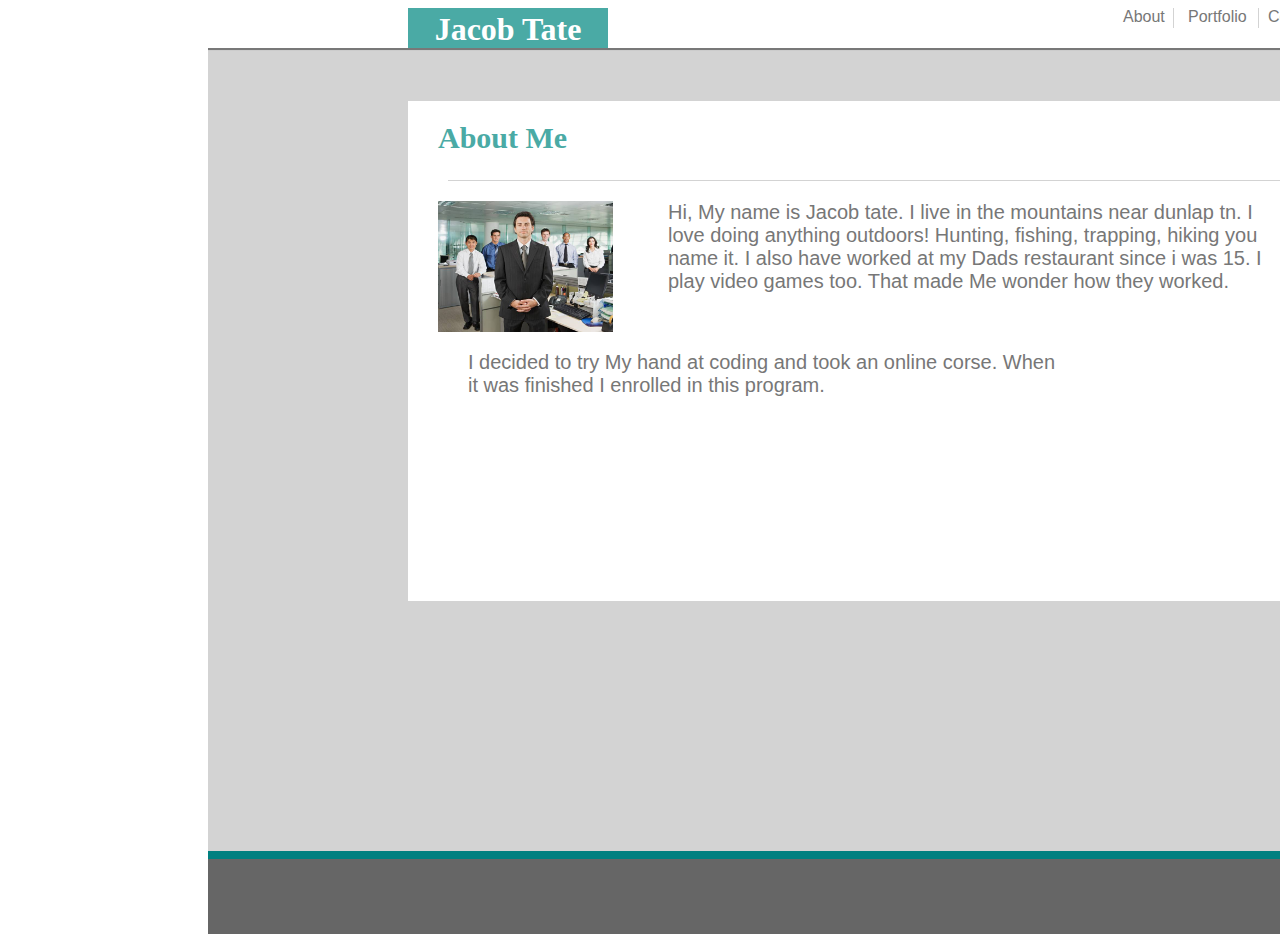
<file: index.html>
<!DOCTYPE html>
<html lang="en-us">
<head>
    <link rel="stylesheet" type="text/css" href="assets/css/style.css">
    <meta charset="UTF-8">
<title>
About Me
</title>
    
</head>

<body>
<!--The main header-->
    <header>
        <h1 class = "nameh1">Jacob Tate </h1>
    </header>

    <!--the first lnk-->
<div class= "link1">
    <a id = "link1" href = "index.html">About</a>
    <!--the second link-->
</div>
    <div class = link2>
            <a id = "link2" href = "portfolio.html">Portfolio</a>
    </div>
<!--the third link-->
<div class ="link3">

    <a id = "link3" href = "contact.html">Contact</a>

</div>

    <!--The main div in this page-->
<div class="maindiv">
    <!--the content of the page-->
    <div class = "container">
<!--the text-->
        <div class = "text">
Hi, My name is Jacob tate.  I live in the mountains near dunlap tn.
I love doing anything outdoors! Hunting, fishing, trapping, hiking
you name it. I also have worked at my Dads restaurant since i was 15.
I play video games too. That made Me wonder how they worked.

        </div>

        <div class ="text1">
I decided to try My hand at coding and took an online corse.
When it was finished I enrolled in this program.

            
        </div>
        
        <!--the bold text-->
        <div class = "namep">About Me
<!--the underline-->
<div class="underline"></div>

        </div>
 <!--the footer-->
<div class ="footer">



</div>

        
        <img id = "mainimg" src ="assets/images/image.jpg">
    
    
    </div>

</div>







</body>

</html>
</file>
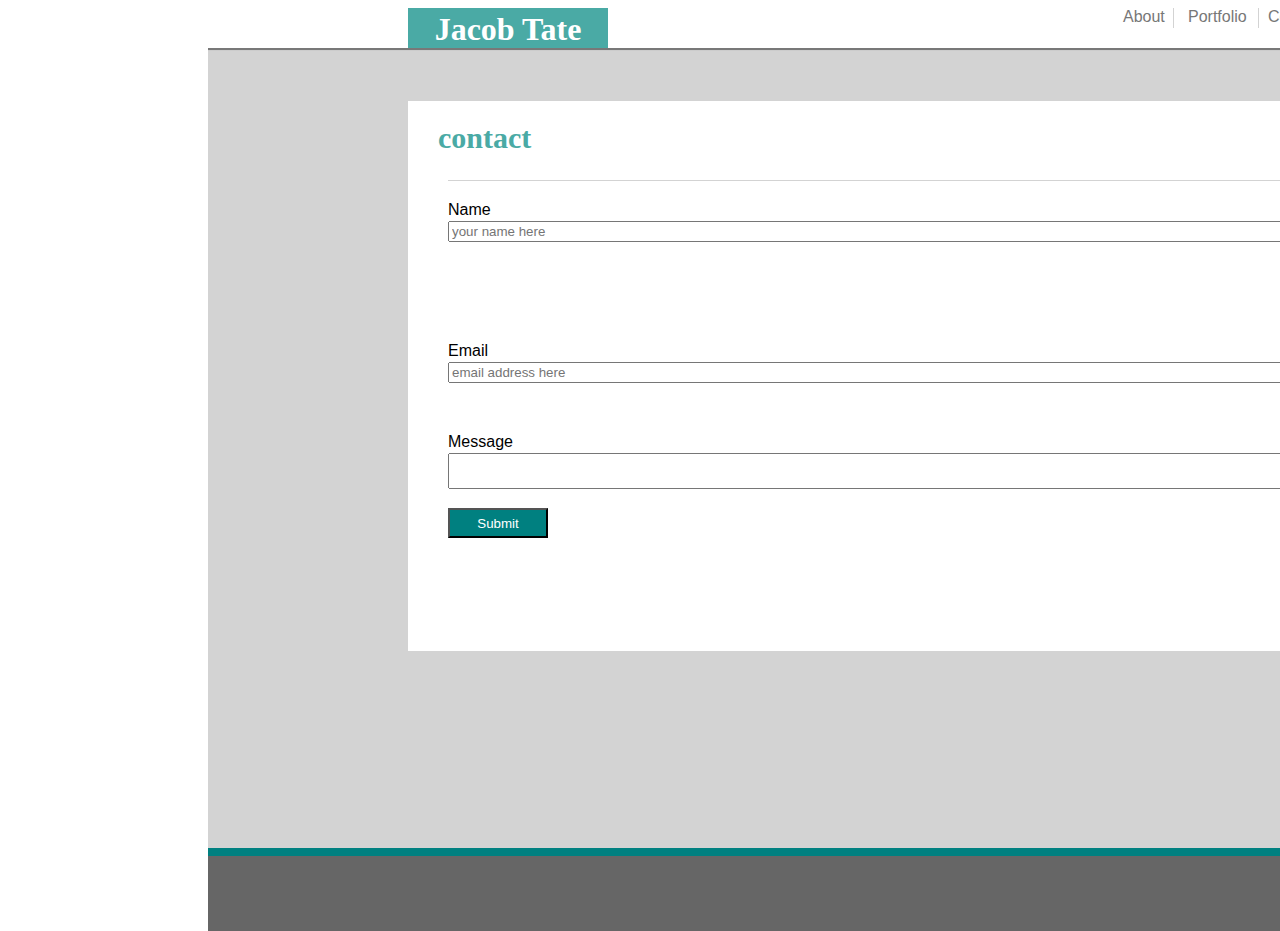
<file: contact.html>
<!DOCTYPE html>
<html lang="en-us">
<head>
        <link rel="stylesheet" type="text/css" href="assets/css/style.css">
<title>
Contact
</title>
    
</head>

<body>
    <!--The main header-->
    <header>
            <h1 class = "nameh1">Jacob Tate </h1>
        </header>
    
        <!--the first lnk-->
    <div class= "link1">
            <a id = "link1" href = "index.html">About</a>
           
            <!--the second link-->
        </div>
            <div class = link2>
                    <a id = "link2" href = "portfolio.html">Portfolio</a>
            </div>
       
            <!--the third link-->
        <div class ="link3">
        
            <a id = "link3" href = "contact.html">Contact</a>
        
        </div>

   <!--The main div in this page-->
   <div class="maindiv">
<!--the main content of the page-->
    <div class ="container2">
        
       

        
        
        
        
        
        <!--the bold text-->
<div class ="namep2">
contact

<!--the underline-->
<div class="underline"></div>


</div>                
<!--Name-->
<div class ="name">

        Name
</div>

<input class="input1" type="email" placeholder ="your name here">
<!--Email-->
<div class ="email">

        Email
</div>

<input class="input1" placeholder ="email address here">
<!--Message-->
<div class ="message">

        Message
</div>
<textarea class="input2" type="text"></textarea>
<!--the button-->
<button title="This does nothing for now">
    Submit
</button>
</div>
 
</div>

<!--the footer-->
<div class = "footer2">


    </div>

</body>

</html>
</file>
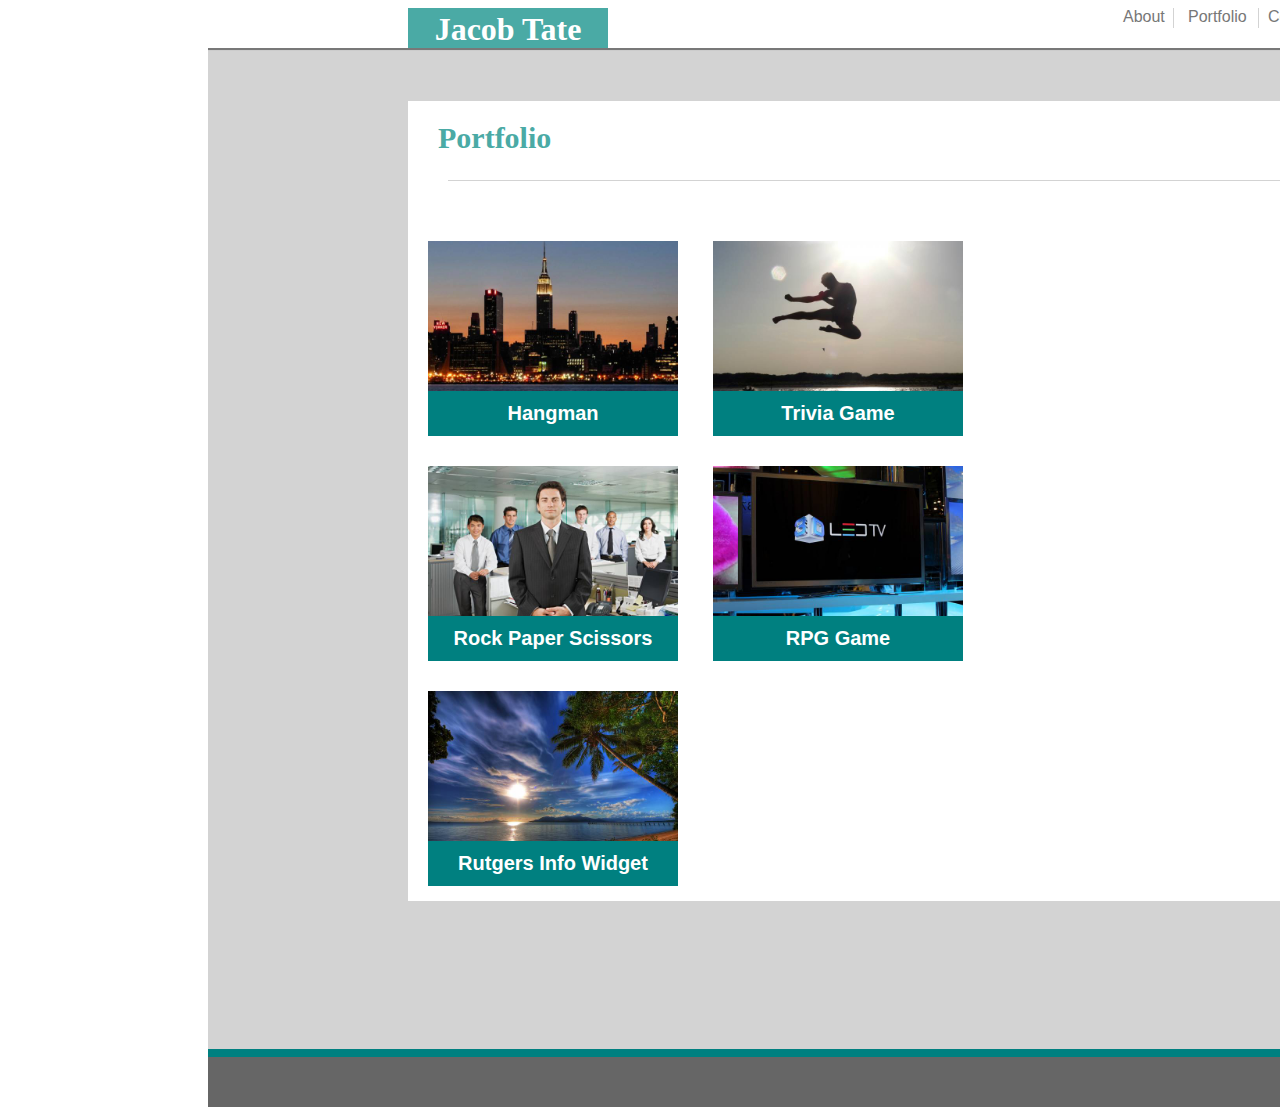
<file: portfolio.html>
<!DOCTYPE html>
<html lang="en-us">
<head>
        <link rel="stylesheet" type="text/css" href="assets/css/style.css">
        <meta name="viewport" content="width=100%, initial-scale=1">
<title>
Portfolio
</title>
    
</head>

<body>

    <!--The main header-->
<header>
        <h1 class = "nameh1">Jacob Tate </h1>
    </header>
    
    <!--the first lnk-->
    <div class= "link1">
            <a id = "link1" href = "index.html">About</a>
            
            <!--the second link-->
        </div>
            <div class = link2>
                    <a id = "link2" href = "portfolio.html">Portfolio</a>
            </div>
        
            <!--the third link-->
        <div class ="link3">
        
            <a id = "link3" href = "contact.html">Contact</a>
        
        </div>

   <!--The main div in this page-->
   <div class="maindiv1">
       
       <!--the main content for this page-->

    <div class ="container1">
            <div class = "namep1">Portfolio
<!--the underline-->
<div class="underline"></div>
                    

          <!--the images-->      
                    
 <img id = "image1" src ="assets/images/city.jpg">

<img id = "image2" src ="assets/images/image.jpg">

<img id = "image3" src="assets/images/nature.jpg">

<img id = "image4" src ="assets/images/sports.jpg">

<img id = "image5" src ="assets/images/technics.jpg">
 
<!-- the image text-->
<!--the top left image text-->
<div class = "imgdiv1">
        Hangman
    </div>
<!--the top right image text-->
    <div class="imgdiv2">

Trivia Game
    </div>
<!--the middle left image text-->
    <div class="imgdiv3">
Rock Paper Scissors

        </div>
<!--the bottom right image text-->
        <div class="imgdiv4">

RPG Game
            </div>
<!--the bottom left image text-->
            <div class="imgdiv5">
Rutgers Info Widget

                </div>
                <!--the footer-->

                <div class = "footer1">


                    </div>
    

               
</div>

    </div>
       </div>

       



    
</body>

</html>
</file>
<file: assets/css/style.css>
/* the main header*/
header{
    width:200px;
    height:40px;
    background-color:#4aaaa5;
    margin-left:400px;
    margin-bottom:0px;
    position:absolute;
}
/* the header text*/
.nameh1{
    text-align:center;
    vertical-align:middle;
    line-height:0px;
    color:white;
    font-family: 'Georgia', Times, Times New Roman, serif;
}
/* the background div for index.html*/
.maindiv{
width:1500px;
height:800px;
background-color:lightgray;
background-image:url(https://www.fg-a.com/wallpapers/2017-4-light-background-geo.jpg);
background-size: cover;
margin-left:200px;
margin-top:40px;
position:absolute;
border-top:groove;
border-color:#cccccc;
}
/*the main content of index.html*/
.container{
    height:500px;
    width:960px;
    background-color:#ffffff;
    margin-left:200px;
    margin-top:50px;
    position: absolute;
}

    /*the text for index.html*/

    .text{
width:600px;
height:200px;
font-size:20px;
float:right;
margin-top:100px;
margin-right:100px;
font-family:'Arial', 'Helvetica Neue', Helvetica, sans-serif;
color:#777777;
}
/*(the text under the image)*/

.text1{
width:600px;
height:100px;
margin-top:-50px;
font-size:20px;
float:right;
margin-right:300px;
font-family:'Arial', 'Helvetica Neue', Helvetica, sans-serif;
color:#777777;
}
/*the links*/
/*the link to about*/
#link1{
    color:#777777;
    text-decoration:none;
    font-family:'Arial', 'Helvetica Neue', Helvetica, sans-serif;
}

.link1{
    width:50px;
    height:20px;
    background-color:white;
    margin-left:1115px;
    position:absolute;
   text-align:left;
   border-right:solid;
   border-width:1px;
   border-color:lightgray;
}
/*the link to portfolio*/
#link2{
    color:#777777;
    text-decoration:none;
    font-family:'Arial', 'Helvetica Neue', Helvetica, sans-serif;
}

.link2{
    width:70px;
   text-align:left;
    height:20px;
    background-color:white;
    margin-left:1180px;
    position:absolute;
    border-right:solid;
    border-width:1px;
    border-color:lightgray;
   
}
/*the link to contact*/
#link3{
    color:#777777;
    text-decoration:none;
    font-family:'Arial', 'Helvetica Neue', Helvetica, sans-serif;
}
.link3{
    width:60px;
   text-align:left;
    height:20px;
    background-color:white;
    margin-left:1260px;
    position:absolute;
   
}
/*the image for index.html*/
#mainimg{

    width:175px;
    position:absolute;
    margin-left:30px;
    margin-top:100px;
    alt:"image here" ;
}
/*the bold text for index.html*/
.namep{
    color:#4aaaa5;
    font-size:30px;
    font-weight:900;
    position:absolute;
    margin-left:30px;
    margin-top:20px;
    font-family: 'Georgia', Times, Times New Roman, serif;
}
/*the footer for index.html*/
.footer{
    position:absolute;
    width:1500px;
    height:75px;
    background-color:#666666;
    margin-top:750px;
    border-top:solid;
    border-color:teal;
    border-width:8px;
    left:-200px;
}
/*the main content for portfolio.html*/
.container1{
    height:800px;
    width:960px;
    background-color:#ffffff;
    margin-left:200px;
    margin-top:50px;
    position: absolute;
}
/*the background for portfolio.html*/
.maindiv1{
    width:1500px;
    height:1000px;
    background-color:lightgray;
    background-image:url(https://www.fg-a.com/wallpapers/2017-4-light-background-geo.jpg);
    background-size: cover;
    margin-left:200px;
    margin-top:40px;
    position:absolute;
    border-top:groove;
    border-color:#cccccc;
    }
/*the bold text for portfolio.html*/
    .namep1{
        color:#4aaaa5;
        font-size:30px;
        font-weight:900;
        position:absolute;
        margin-left:30px;
        margin-top:20px;
        font-family: 'Georgia', Times, Times New Roman, serif;
    }
/*the images for portfolio.html*/
    #image1{
        position:absolute;
        width:250px;
        margin-top:50px;
        left:-10px;
        z-index:0;
    }

    #image2{
        position:absolute;
        width:250px;
        margin-top:275px;
        left:-10px;
    }

    
    #image3{
        position:absolute;
        width:250px;
        margin-top:500px;
        left:-10px;
    }
    
    #image4{
        position:absolute;
        width:250px;
        margin-top:50px;
        left:275px;
    }

    #image5{
        position:absolute;
        width:250px;
        margin-top:275px;
        left:275px;
    }
/* the  image text for portfolio.html*/
/*the top left image text*/
    .imgdiv1{
    width:250px;
    height:45px;
    background-color:teal;
    margin-top:200px;
    z-index:999;
    position:absolute;
    left:-10px;
    font-size:20px;
    text-align:center;
    vertical-align:middle;
    line-height:45px;
    color:white;
    font-family:'Arial', 'Helvetica Neue', Helvetica, sans-serif;
    }
/*the top right image text*/
    .imgdiv2{
        width:250px;
        height:45px;
        background-color:teal;
        margin-top:200px;
        z-index:999;
        position:absolute;
        left:275px;
        font-size:20px;
        text-align:center;
        vertical-align:middle;
        line-height:45px;
        color:white;
        font-family:'Arial', 'Helvetica Neue', Helvetica, sans-serif;
        }
/* the center left image text*/
        .imgdiv3{
            width:250px;
            height:45px;
            background-color:teal;
            margin-top:425px;
            z-index:999;
            position:absolute;
            left:-10px;
            font-size:20px;
            text-align:center;
            vertical-align:middle;
            line-height:45px;
            color:white;
            font-family:'Arial', 'Helvetica Neue', Helvetica, sans-serif;
            }
        /*the right bottom image text*/
     .imgdiv4{
         width:250px;
         height:45px;
         background-color:teal;
         margin-top:425px;
         z-index:999;
         position:absolute;
         left:275px;
         font-size:20px;
         text-align:center;
         vertical-align:middle;
         line-height:45px;
         color:white;
         font-family:'Arial', 'Helvetica Neue', Helvetica, sans-serif;
         } 
/*the bottom left image text*/
        .imgdiv5{
            width:250px;
            height:45px;
            background-color:teal;
            margin-top:650px;
            z-index:999;
            position:absolute;
            left:-10px;
            font-size:20px;
            text-align:center;
            vertical-align:middle;
            line-height:45px;
            color:white;
            font-family:'Arial', 'Helvetica Neue', Helvetica, sans-serif;
            }
/* the footer for portfolio.html*/
     .footer1{
         width:1500px;
         height:50px;
         border-top:solid;
         border-width:8px;
         border-color:teal;
         background-color:#666666;
         margin-top:858px;
         margin-left:-230px;
     }
/*the main content for contact.html*/
     .container2{
         width:960px;
         height:550px;
         background-color:white;
         margin-left:200px;
         margin-top:50px;
     }
/*the bold text for contact.html*/
     .namep2{
        color:#4aaaa5;
        font-size:30px;
        font-weight:900;
        position:absolute;
        margin-left:30px;
        margin-top:20px;
        font-family: 'Georgia', Times, Times New Roman, serif;
     }
/*the text */
/*Name*/
     .name{
         width:50px;
         height:20px;
         background-color:white;
         margin-right:870px;
         float:right;
         margin-top:100px;
         font-family:'Arial', 'Helvetica Neue', Helvetica, sans-serif;
     }
/*Email*/
         .email{
            width:50px;
            height:20px;
            background-color:white;
            margin-right:870px;
            float:right;
            margin-top:100px;
            font-family:'Arial', 'Helvetica Neue', Helvetica, sans-serif;
         }
            
         /*Message*/
         .message{
                width:50px;
                height:20px;
                background-color:white;
                margin-right:870px;
                float:right;
                margin-top:50px;
                font-family:'Arial', 'Helvetica Neue', Helvetica, sans-serif;
     }
/*all of the input tags*/
.input1{
    width:880px;
   margin-left:40px;
}
/*the text area*/

.input2{
    width:880px;
   margin-left:40px;
   max-height:140px;
   max-width:880px;
   min-width:880px;
}

    /*the button*/
    button{
        width:100px;
        height:30px;
        background-color:teal;
        color:white;
        font-family:'Arial', 'Helvetica Neue', Helvetica, sans-serif;
        margin-top:15px;
        margin-left:40px;
    }
/*the footer for contact.html*/
    .footer2{
        position:absolute;
        width:1500px;
        height:75px;
        background-color:#666666;
        margin-top:840px;
        border-top:solid;
        border-color:teal;
        border-width:8px;
        left:208px;
}
/*the underlines*/
.underline{
    width:880px;
    height:10px;
    background-color:white;
    border-top:solid;
    border-color:lightgray;
    border-width:1px;
    margin-left:10px;
    margin-top:25px;
}





/*@media 980px>*/
@media screen and (max-width:980px){
  /* the main header*/
header{
    width:200px;
    height:40px;
    background-color:#4aaaa5;
    margin-left:20px;
    margin-bottom:0px;
    position:absolute;
}
/* the header text*/
.nameh1{
    text-align:center;
    vertical-align:middle;
    line-height:0px;
    color:white;
    font-family: 'Georgia', Times, Times New Roman, serif;
}
/* the background div for index.html*/
.maindiv{
width:980px;
height:800px;
background-color:lightgray;
background-image:url(https://www.fg-a.com/wallpapers/2017-4-light-background-geo.jpg);
background-size: cover;
margin-left:-8px;
margin-top:40px;
position:absolute;
border-top:groove;
border-right:groove;
border-color:#cccccc;
}
/*the main content of index.html*/
.container{
    height:500px;
    width:768px;
    background-color:#ffffff;
    margin-left:20px;
    margin-top:50px;
    position: absolute;
}

    /*the text for index.html*/

    .text{
width:400px;
height:350px;
font-size:20px;
float:right;
margin-top:100px;
margin-right:30px;
font-family:'Arial', 'Helvetica Neue', Helvetica, sans-serif;
color:#777777;
}
/*(the text under the image)*/

.text1{
width:400px;
height:200px;
margin-top:-120px;
font-size:20px;
float:right;
margin-right:300px;
font-family:'Arial', 'Helvetica Neue', Helvetica, sans-serif;
color:#777777;
}
/*the links*/
/*the link to about*/
#link1{
    color:#777777;
    text-decoration:none;
    font-family:'Arial', 'Helvetica Neue', Helvetica, sans-serif;
}

.link1{
    width:50px;
    height:20px;
    background-color:white;
    margin-left:715px;
    position:absolute;
   text-align:left;
   border-right:solid;
   border-width:1px;
   border-color:lightgray;
}
/*the link to portfolio*/
#link2{
    color:#777777;
    text-decoration:none;
    font-family:'Arial', 'Helvetica Neue', Helvetica, sans-serif;
}

.link2{
    width:70px;
   text-align:left;
    height:20px;
    background-color:white;
    margin-left:780px;
    position:absolute;
    border-right:solid;
    border-width:1px;
    border-color:lightgray;
   
}
/*the link to contact*/
#link3{
    color:#777777;
    text-decoration:none;
    font-family:'Arial', 'Helvetica Neue', Helvetica, sans-serif;
}
.link3{
    width:60px;
   text-align:left;
    height:20px;
    background-color:white;
    margin-left:860px;
    position:absolute;
   
}
/*the image for index.html*/
#mainimg{

    width:275px;
    position:absolute;
    margin-left:30px;
    margin-top:100px;
    alt:"image here" ;
}
/*the bold text for index.html*/
.namep{
    color:#4aaaa5;
    font-size:30px;
    font-weight:900;
    position:absolute;
    margin-left:30px;
    margin-top:20px;
    font-family: 'Georgia', Times, Times New Roman, serif;
}
/*the footer for index.html*/
.footer{
    position:absolute;
    width:980px;
    height:75px;
    background-color:#666666;
    margin-top:750px;
    border-top:solid;
    border-color:teal;
    border-width:8px;
    left:-19px;
}
/*the underlines*/
.underline{
    width:580px;
    height:10px;
    background-color:white;
    border-top:solid;
    border-color:lightgray;
    border-width:1px;
    margin-left:10px;
    margin-top:25px;
}
}


/*@media 768px>*/
@media screen and (max-width:768px){
    /* the main header*/
  header{
      width:200px;
      height:40px;
      background-color:#4aaaa5;
      margin-left:20px;
      margin-bottom:0px;
      position:absolute;
  }
  /* the header text*/
  .nameh1{
      text-align:center;
      vertical-align:middle;
      line-height:0px;
      color:white;
      font-family: 'Georgia', Times, Times New Roman, serif;
  }
  /* the background div for index.html*/
  .maindiv{
  width:768px;
  height:800px;
  background-color:lightgray;
  background-image:url(https://www.fg-a.com/wallpapers/2017-4-light-background-geo.jpg);
  background-size: cover;
  margin-left:-8px;
  margin-top:40px;
  position:absolute;
  border-top:groove;
  border-right:groove;
  border-color:#cccccc;
  }
  /*the main content of index.html*/
  .container{
      height:500px;
      width:640px;
      background-color:#ffffff;
      margin-left:20px;
      margin-top:50px;
      position: absolute;
  }
  
      /*the text for index.html*/
  
      .text{
  width:300px;
  height:350px;
  font-size:20px;
  float:right;
  margin-top:100px;
  margin-right:25px;
  font-family:'Arial', 'Helvetica Neue', Helvetica, sans-serif;
  color:#777777;
  }
  /*(the text under the image)*/
  
  .text1{
  width:300px;
  height:200px;
  margin-top:-120px;
  font-size:20px;
  float:right;
  margin-right:300px;
  font-family:'Arial', 'Helvetica Neue', Helvetica, sans-serif;
  color:#777777;
  }
  /*the links*/
  /*the link to about*/
  #link1{
      color:#777777;
      text-decoration:none;
      font-family:'Arial', 'Helvetica Neue', Helvetica, sans-serif;
  }
  
  .link1{
      width:50px;
      height:20px;
      background-color:white;
      margin-left:515px;
      position:absolute;
     text-align:left;
     border-right:solid;
     border-width:1px;
     border-color:lightgray;
  }
  /*the link to portfolio*/
  #link2{
      color:#777777;
      text-decoration:none;
      font-family:'Arial', 'Helvetica Neue', Helvetica, sans-serif;
  }
  
  .link2{
      width:70px;
     text-align:left;
      height:20px;
      background-color:white;
      margin-left:580px;
      position:absolute;
      border-right:solid;
      border-width:1px;
      border-color:lightgray;
     
  }
  /*the link to contact*/
  #link3{
      color:#777777;
      text-decoration:none;
      font-family:'Arial', 'Helvetica Neue', Helvetica, sans-serif;
  }
  .link3{
      width:60px;
     text-align:left;
      height:20px;
      background-color:white;
      margin-left:660px;
      position:absolute;
     
  }
  /*the image for index.html*/
  #mainimg{
  
      width:255px;
      position:absolute;
      margin-left:30px;
      margin-top:100px;
      alt:"image here" ;
  }
  /*the bold text for index.html*/
  .namep{
      color:#4aaaa5;
      font-size:30px;
      font-weight:900;
      position:absolute;
      margin-left:30px;
      margin-top:20px;
      font-family: 'Georgia', Times, Times New Roman, serif;
  }
  /*the footer for index.html*/
  .footer{
      position:absolute;
      width:768px;
      height:75px;
      background-color:#666666;
      margin-top:750px;
      border-top:solid;
      border-color:teal;
      border-width:8px;
      left:-19px;
  }
  /*the underlines*/
  .underline{
      width:460px;
      height:10px;
      background-color:white;
      border-top:solid;
      border-color:lightgray;
      border-width:1px;
      margin-left:10px;
      margin-top:25px;
  }
  }


  /*@media 640px>*/
@media screen and (max-width:640px){
    /* the main header*/
  header{
      width:150px;
      height:40px;
      background-color:#4aaaa5;
      margin-left:20px;
      margin-bottom:0px;
      position:absolute;
  }
  /* the header text*/
  .nameh1{
      text-align:center;
      vertical-align:middle;
      line-height:20px;
      color:white;
      font-size:20px;
      font-family: 'Georgia', Times, Times New Roman, serif;
  }
  /* the background div for index.html*/
  .maindiv{
  width:640px;
  height:800px;
  background-color:lightgray;
  background-image:url(https://www.fg-a.com/wallpapers/2017-4-light-background-geo.jpg);
  background-size: cover;
  margin-left:-8px;
  margin-top:40px;
  position:absolute;
  border-top:groove;
  border-right:groove;
  border-color:#cccccc;
  }
  /*the main content of index.html*/
  .container{
      height:700px;
      width:500px;
      background-color:#ffffff;
      margin-left:20px;
      margin-top:50px;
      position: absolute;
  }
  
      /*the text for index.html*/
  
      .text{
  width:500px;
  height:350px;
  font-size:20px;
  float:right;
  margin-top:250px;
  margin-right:0px;
  font-family:'Arial', 'Helvetica Neue', Helvetica, sans-serif;
  color:#777777;
  }
  
  .text1{
  width:400px;
  height:200px;
  margin-top:-200px;
  font-size:20px;
  float:right;
  margin-right:95px;
  font-family:'Arial', 'Helvetica Neue', Helvetica, sans-serif;
  color:#777777;
  }
  /*the links*/
  /*the link to about*/
  #link1{
      color:#777777;
      text-decoration:none;
      font-family:'Arial', 'Helvetica Neue', Helvetica, sans-serif;
  }
  
  .link1{
      width:50px;
      height:20px;
      background-color:white;
      margin-left:315px;
      position:absolute;
     text-align:left;
     border-right:solid;
     border-width:1px;
     border-color:lightgray;
  }
  /*the link to portfolio*/
  #link2{
      color:#777777;
      text-decoration:none;
      font-family:'Arial', 'Helvetica Neue', Helvetica, sans-serif;
  }
  
  .link2{
      width:70px;
     text-align:left;
      height:20px;
      background-color:white;
      margin-left:380px;
      position:absolute;
      border-right:solid;
      border-width:1px;
      border-color:lightgray;
     
  }
  /*the link to contact*/
  #link3{
      color:#777777;
      text-decoration:none;
      font-family:'Arial', 'Helvetica Neue', Helvetica, sans-serif;
  }
  .link3{
      width:60px;
     text-align:left;
      height:20px;
      background-color:white;
      margin-left:460px;
      position:absolute;
     
  }
  /*the image for index.html*/
  #mainimg{
  
      width:200px;
      position:absolute;
      margin-left:120px;
      margin-top:100px;
      alt:"image here" ;
  }
  /*the bold text for index.html*/
  .namep{
      color:#4aaaa5;
      font-size:30px;
      font-weight:900;
      position:absolute;
      margin-left:30px;
      margin-top:20px;
      font-family: 'Georgia', Times, Times New Roman, serif;
  }
  /*the footer for index.html*/
  .footer{
      position:absolute;
      width:640px;
      height:75px;
      background-color:#666666;
      margin-top:750px;
      border-top:solid;
      border-color:teal;
      border-width:8px;
      left:-19px;
  }
  /*the underlines*/
  .underline{
      width:400px;
      height:10px;
      background-color:white;
      border-top:solid;
      border-color:lightgray;
      border-width:1px;
      margin-left:10px;
      margin-top:25px;
  }
  }

/*@media 980px>*/
@media screen and (max-width:980px){
    /*the main content for portfolio.html*/
.container1{
    height:800px;
    width:768px;
    background-color:#ffffff;
    margin-left:20px;
    margin-top:50px;
    position: absolute;
}
/*the background for portfolio.html*/
.maindiv1{
    width:980px;
    height:1000px;
    background-color:lightgray;
    background-image:url(https://www.fg-a.com/wallpapers/2017-4-light-background-geo.jpg);
    background-size: cover;
    margin-left:0px;
    margin-top:40px;
    position:absolute;
    border-top:groove;
    border-color:#cccccc;
    }
/*the bold text for portfolio.html*/
    .namep1{
        color:#4aaaa5;
        font-size:30px;
        font-weight:900;
        position:absolute;
        margin-left:30px;
        margin-top:20px;
        font-family: 'Georgia', Times, Times New Roman, serif;
    }
/*the images for portfolio.html*/
    #image1{
        position:absolute;
        width:250px;
        margin-top:50px;
        left:-10px;
        z-index:0;
    }

    #image2{
        position:absolute;
        width:250px;
        margin-top:275px;
        left:-10px;
    }

    
    #image3{
        position:absolute;
        width:250px;
        margin-top:500px;
        left:-10px;
    }
    
    #image4{
        position:absolute;
        width:250px;
        margin-top:50px;
        left:275px;
    }

    #image5{
        position:absolute;
        width:250px;
        margin-top:275px;
        left:275px;
    }
/* the  image text for portfolio.html*/
/*the top left image text*/
    .imgdiv1{
    width:250px;
    height:45px;
    background-color:teal;
    margin-top:200px;
    z-index:999;
    position:absolute;
    left:-10px;
    font-size:20px;
    text-align:center;
    vertical-align:middle;
    line-height:45px;
    color:white;
    font-family:'Arial', 'Helvetica Neue', Helvetica, sans-serif;
    }
/*the top right image text*/
    .imgdiv2{
        width:250px;
        height:45px;
        background-color:teal;
        margin-top:200px;
        z-index:999;
        position:absolute;
        left:275px;
        font-size:20px;
        text-align:center;
        vertical-align:middle;
        line-height:45px;
        color:white;
        font-family:'Arial', 'Helvetica Neue', Helvetica, sans-serif;
        }
/* the center left image text*/
        .imgdiv3{
            width:250px;
            height:45px;
            background-color:teal;
            margin-top:425px;
            z-index:999;
            position:absolute;
            left:-10px;
            font-size:20px;
            text-align:center;
            vertical-align:middle;
            line-height:45px;
            color:white;
            font-family:'Arial', 'Helvetica Neue', Helvetica, sans-serif;
            }
        /*the right bottom image text*/
     .imgdiv4{
         width:250px;
         height:45px;
         background-color:teal;
         margin-top:425px;
         z-index:999;
         position:absolute;
         left:275px;
         font-size:20px;
         text-align:center;
         vertical-align:middle;
         line-height:45px;
         color:white;
         font-family:'Arial', 'Helvetica Neue', Helvetica, sans-serif;
         } 
/*the bottom left image text*/
        .imgdiv5{
            width:250px;
            height:45px;
            background-color:teal;
            margin-top:650px;
            z-index:999;
            position:absolute;
            left:-10px;
            font-size:20px;
            text-align:center;
            vertical-align:middle;
            line-height:45px;
            color:white;
            font-family:'Arial', 'Helvetica Neue', Helvetica, sans-serif;
            }
/* the footer for portfolio.html*/
     .footer1{
         width:980px;
         height:50px;
         border-top:solid;
         border-width:8px;
         border-color:teal;
         background-color:#666666;
         margin-top:858px;
         margin-left:-50px;
     }
    }
/*@media 768px>*/
@media screen and (max-width:768px){
    /*the main content for portfolio.html*/
.container1{
    height:800px;
    width:640px;
    background-color:#ffffff;
    margin-left:20px;
    margin-top:50px;
    position: absolute;
}
/*the background for portfolio.html*/
.maindiv1{
    width:768px;
    height:1000px;
    background-color:lightgray;
    background-image:url(https://www.fg-a.com/wallpapers/2017-4-light-background-geo.jpg);
    background-size: cover;
    margin-left:0px;
    margin-top:40px;
    position:absolute;
    border-top:groove;
    border-color:#cccccc;
    }
/*the bold text for portfolio.html*/
    .namep1{
        color:#4aaaa5;
        font-size:30px;
        font-weight:900;
        position:absolute;
        margin-left:10px;
        margin-top:20px;
        font-family: 'Georgia', Times, Times New Roman, serif;
    }
/*the images for portfolio.html*/
    #image1{
        position:absolute;
        width:200px;
        margin-top:50px;
        left:0px;
        z-index:5;
    }

    #image2{
        position:absolute;
        width:200px;
        margin-top:275px;
        left:5px;
    }

    
    #image3{
        position:absolute;
        width:200px;
        margin-top:500px;
        left:5px;
    }
    
    #image4{
        position:absolute;
        width:200px;
        margin-top:50px;
        left:275px;
    }

    #image5{
        position:absolute;
        width:200px;
        margin-top:275px;
        left:275px;
    }
/* the  image text for portfolio.html*/
/*the top left image text*/
    .imgdiv1{
    width:200px;
    height:45px;
    background-color:teal;
    margin-top:200px;
    z-index:999;
    position:absolute;
    left:0px;
    font-size:20px;
    text-align:center;
    vertical-align:middle;
    line-height:45px;
    color:white;
    font-family:'Arial', 'Helvetica Neue', Helvetica, sans-serif;
    }
/*the top right image text*/
    .imgdiv2{
        width:200px;
        height:45px;
        background-color:teal;
        margin-top:200px;
        z-index:999;
        position:absolute;
        left:275px;
        font-size:20px;
        text-align:center;
        vertical-align:middle;
        line-height:45px;
        color:white;
        font-family:'Arial', 'Helvetica Neue', Helvetica, sans-serif;
        }
/* the center left image text*/
        .imgdiv3{
            width:200px;
            height:45px;
            background-color:teal;
            margin-top:425px;
            z-index:999;
            position:absolute;
            left:5px;
            font-size:15px;
            text-align:center;
            vertical-align:middle;
            line-height:45px;
            color:white;
            font-family:'Arial', 'Helvetica Neue', Helvetica, sans-serif;
            }
        /*the right bottom image text*/
     .imgdiv4{
         width:200px;
         height:45px;
         background-color:teal;
         margin-top:425px;
         z-index:999;
         position:absolute;
         left:275px;
         font-size:20px;
         text-align:center;
         vertical-align:middle;
         line-height:45px;
         color:white;
         font-family:'Arial', 'Helvetica Neue', Helvetica, sans-serif;
         } 
/*the bottom left image text*/
        .imgdiv5{
            width:200px;
            height:45px;
            background-color:teal;
            margin-top:650px;
            z-index:999;
            position:absolute;
            left:5px;
            font-size:15px;
            text-align:center;
            vertical-align:middle;
            line-height:45px;
            color:white;
            font-family:'Arial', 'Helvetica Neue', Helvetica, sans-serif;
            }
/* the footer for portfolio.html*/
     .footer1{
         width:768px;
         height:50px;
         border-top:solid;
         border-width:8px;
         border-color:teal;
         background-color:#666666;
         margin-top:858px;
         margin-left:-30px;
     }
    }

    /*@media 640px>*/
@media screen and (max-width:640px){
    /*the main content for portfolio.html*/
.container1{
    height:1300px;
    width:500px;
    background-color:#ffffff;
    margin-left:20px;
    margin-top:50px;
    position: absolute;
}
/*the background for portfolio.html*/
.maindiv1{
    width:640px;
    height:1600px;
    background-color:lightgray;
    background-image:url(https://www.fg-a.com/wallpapers/2017-4-light-background-geo.jpg);
    background-size: cover;
    margin-left:0px;
    margin-top:40px;
    position:absolute;
    border-top:groove;
    border-color:#cccccc;
    }
/*the bold text for portfolio.html*/
    .namep1{
        color:#4aaaa5;
        font-size:30px;
        font-weight:900;
        position:absolute;
        margin-left:10px;
        margin-top:20px;
        font-family: 'Georgia', Times, Times New Roman, serif;
    }
/*the images for portfolio.html*/
    #image1{
        position:absolute;
        width:200px;
        margin-top:50px;
        left:100px;
        z-index:5;
    }

    #image2{
        position:absolute;
        width:200px;
        margin-top:275px;
        left:100px;
    }

    
    #image3{
        position:absolute;
        width:200px;
        margin-top:500px;
        left:100px;
    }
    
    #image4{
        position:absolute;
        width:200px;
        margin-top:725px;
        left:100px;
    }

    #image5{
        position:absolute;
        width:200px;
        margin-top:950px;
        left:100px;
    }
/* the  image text for portfolio.html*/
/*the 1st image text*/
    .imgdiv1{
    width:200px;
    height:45px;
    background-color:teal;
    margin-top:200px;
    z-index:999;
    position:absolute;
    left:100px;
    font-size:20px;
    text-align:center;
    vertical-align:middle;
    line-height:45px;
    color:white;
    font-family:'Arial', 'Helvetica Neue', Helvetica, sans-serif;
    }
/*the 2nd text*/
    .imgdiv2{
        width:200px;
        height:45px;
        background-color:teal;
        margin-top:1100px;
        z-index:999;
        position:absolute;
        left:100px;
        font-size:20px;
        text-align:center;
        vertical-align:middle;
        line-height:45px;
        color:white;
        font-family:'Arial', 'Helvetica Neue', Helvetica, sans-serif;
        }
/* the 3rd text*/
        .imgdiv3{
            width:200px;
            height:45px;
            background-color:teal;
            margin-top:425px;
            z-index:999;
            position:absolute;
            left:100px;
            font-size:15px;
            text-align:center;
            vertical-align:middle;
            line-height:45px;
            color:white;
            font-family:'Arial', 'Helvetica Neue', Helvetica, sans-serif;
            }
        /*the 4th text*/
     .imgdiv4{
         width:200px;
         height:45px;
         background-color:teal;
         margin-top:650px;
         z-index:999;
         position:absolute;
         left:100px;
         font-size:20px;
         text-align:center;
         vertical-align:middle;
         line-height:45px;
         color:white;
         font-family:'Arial', 'Helvetica Neue', Helvetica, sans-serif;
         } 
/*the 5th text*/
        .imgdiv5{
            width:200px;
            height:45px;
            background-color:teal;
            margin-top:875px;
            z-index:999;
            position:absolute;
            left:100px;
            font-size:15px;
            text-align:center;
            vertical-align:middle;
            line-height:45px;
            color:white;
            font-family:'Arial', 'Helvetica Neue', Helvetica, sans-serif;
            }
/* the footer for portfolio.html*/
     .footer1{
         width:640px;
         height:50px;
         border-top:solid;
         border-width:8px;
         border-color:teal;
         background-color:#666666;
         margin-top:1458px;
         margin-left:-30px;
     }
    }
        /*@media 980px>*/
@media screen and (max-width:980px){
    
    .maindiv{
        width:980px;
        height:800px;
        background-color:lightgray;
        background-image:url(https://www.fg-a.com/wallpapers/2017-4-light-background-geo.jpg);
        background-size: cover;
        margin-left:-8px;
        margin-top:40px;
        position:absolute;
        border-top:groove;
        border-right:groove;
        border-color:#cccccc;
        }

    /*the main content for contact.html*/
    .container2{
        width:768px;
        height:550px;
        background-color:white;
        margin-left:20px;
        margin-top:50px;
    }
/*the bold text for contact.html*/
    .namep2{
       color:#4aaaa5;
       font-size:30px;
       font-weight:900;
       position:absolute;
       margin-left:30px;
       margin-top:20px;
       font-family: 'Georgia', Times, Times New Roman, serif;
    }
/*the text */
/*Name*/
    .name{
        width:50px;
        height:20px;
        background-color:white;
        margin-right:670px;
        float:right;
        margin-top:100px;
        font-family:'Arial', 'Helvetica Neue', Helvetica, sans-serif;
    }
/*Email*/
        .email{
           width:50px;
           height:20px;
           background-color:white;
           margin-right:670px;
           float:right;
           margin-top:100px;
           font-family:'Arial', 'Helvetica Neue', Helvetica, sans-serif;
        }
           
        /*Message*/
        .message{
               width:50px;
               height:20px;
               background-color:white;
               margin-right:670px;
               float:right;
               margin-top:50px;
               font-family:'Arial', 'Helvetica Neue', Helvetica, sans-serif;
    }
/*all of the input tags*/
.input1{
   width:640px;
  margin-left:40px;
}
/*the text area*/

.input2{
   width:640px;
  margin-left:40px;
  max-height:140px;
  max-width:640px;
  min-width:640px;
}

   /*the button*/
   button{
       width:100px;
       height:30px;
       background-color:teal;
       color:white;
       font-family:'Arial', 'Helvetica Neue', Helvetica, sans-serif;
       margin-top:15px;
       margin-left:40px;
   }
/*the footer for contact.html*/
   .footer2{
       position:absolute;
       width:980px;
       height:75px;
       background-color:#666666;
       margin-top:840px;
       border-top:solid;
       border-color:teal;
       border-width:8px;
       left:1px;
}

        /*@media 768px>*/
        @media screen and (max-width:768px){
            .maindiv{
                width:768px;
                height:800px;
                background-color:lightgray;
                background-image:url(https://www.fg-a.com/wallpapers/2017-4-light-background-geo.jpg);
                background-size: cover;
                margin-left:-8px;
                margin-top:40px;
                position:absolute;
                border-top:groove;
                border-right:groove;
                border-color:#cccccc;
                }
        

            /*the main content for contact.html*/
            .container2{
                width:640px;
                height:550px;
                background-color:white;
                margin-left:20px;
                margin-top:50px;
            }
        /*the bold text for contact.html*/
            .namep2{
               color:#4aaaa5;
               font-size:30px;
               font-weight:900;
               position:absolute;
               margin-left:30px;
               margin-top:20px;
               font-family: 'Georgia', Times, Times New Roman, serif;
            }
        /*the text */
        /*Name*/
            .name{
                width:50px;
                height:20px;
                background-color:white;
                margin-right:530px;
                float:right;
                margin-top:100px;
                font-family:'Arial', 'Helvetica Neue', Helvetica, sans-serif;
            }
        /*Email*/
                .email{
                   width:50px;
                   height:20px;
                   background-color:white;
                   margin-right:530px;
                   float:right;
                   margin-top:100px;
                   font-family:'Arial', 'Helvetica Neue', Helvetica, sans-serif;
                }
                   
                /*Message*/
                .message{
                       width:50px;
                       height:20px;
                       background-color:white;
                       margin-right:530px;
                       float:right;
                       margin-top:50px;
                       font-family:'Arial', 'Helvetica Neue', Helvetica, sans-serif;
            }
        /*all of the input tags*/
        .input1{
           width:500px;
          margin-left:40px;
        }
        /*the text area*/
        
        .input2{
           width:500px;
          margin-left:40px;
          max-height:140px;
          max-width:500px;
          min-width:500px;
        }
        
           /*the button*/
           button{
               width:100px;
               height:30px;
               background-color:teal;
               color:white;
               font-family:'Arial', 'Helvetica Neue', Helvetica, sans-serif;
               margin-top:15px;
               margin-left:40px;
           }
        /*the footer for contact.html*/
           .footer2{
               position:absolute;
               width:768px;
               height:75px;
               background-color:#666666;
               margin-top:840px;
               border-top:solid;
               border-color:teal;
               border-width:8px;
               left:1px;
        }
        /*@media 640px>*/
        @media screen and (max-width:640px){
            .maindiv{
                width:640px;
                height:800px;
                background-color:lightgray;
                background-image:url(https://www.fg-a.com/wallpapers/2017-4-light-background-geo.jpg);
                background-size: cover;
                margin-left:-8px;
                margin-top:40px;
                position:absolute;
                border-top:groove;
                border-right:groove;
                border-color:#cccccc;
                }
        

            /*the main content for contact.html*/
            .container2{
                width:500px;
                height:550px;
                background-color:white;
                margin-left:20px;
                margin-top:50px;
            }
        /*the bold text for contact.html*/
            .namep2{
               color:#4aaaa5;
               font-size:30px;
               font-weight:900;
               position:absolute;
               margin-left:30px;
               margin-top:20px;
               font-family: 'Georgia', Times, Times New Roman, serif;
            }
        /*the text */
        /*Name*/
            .name{
                width:50px;
                height:20px;
                background-color:white;
                margin-right:410px;
                float:right;
                margin-top:100px;
                font-family:'Arial', 'Helvetica Neue', Helvetica, sans-serif;
            }
        /*Email*/
                .email{
                   width:50px;
                   height:20px;
                   background-color:white;
                   margin-right:410px;
                   float:right;
                   margin-top:100px;
                   font-family:'Arial', 'Helvetica Neue', Helvetica, sans-serif;
                }
                   
                /*Message*/
                .message{
                       width:50px;
                       height:20px;
                       background-color:white;
                       margin-right:410px;
                       float:right;
                       margin-top:50px;
                       font-family:'Arial', 'Helvetica Neue', Helvetica, sans-serif;
            }
        /*all of the input tags*/
        .input1{
           width:450px;
          margin-left:40px;
        }
        /*the text area*/
        
        .input2{
           width:450px;
          margin-left:40px;
          max-height:140px;
          max-width:450px;
          min-width:450px;
        }
        
           /*the button*/
           button{
               width:100px;
               height:30px;
               background-color:teal;
               color:white;
               font-family:'Arial', 'Helvetica Neue', Helvetica, sans-serif;
               margin-top:15px;
               margin-left:40px;
           }
        /*the footer for contact.html*/
           .footer2{
               position:absolute;
               width:640px;
               height:75px;
               background-color:#666666;
               margin-top:840px;
               border-top:solid;
               border-color:teal;
               border-width:8px;
               left:1px;
        }
</file>
